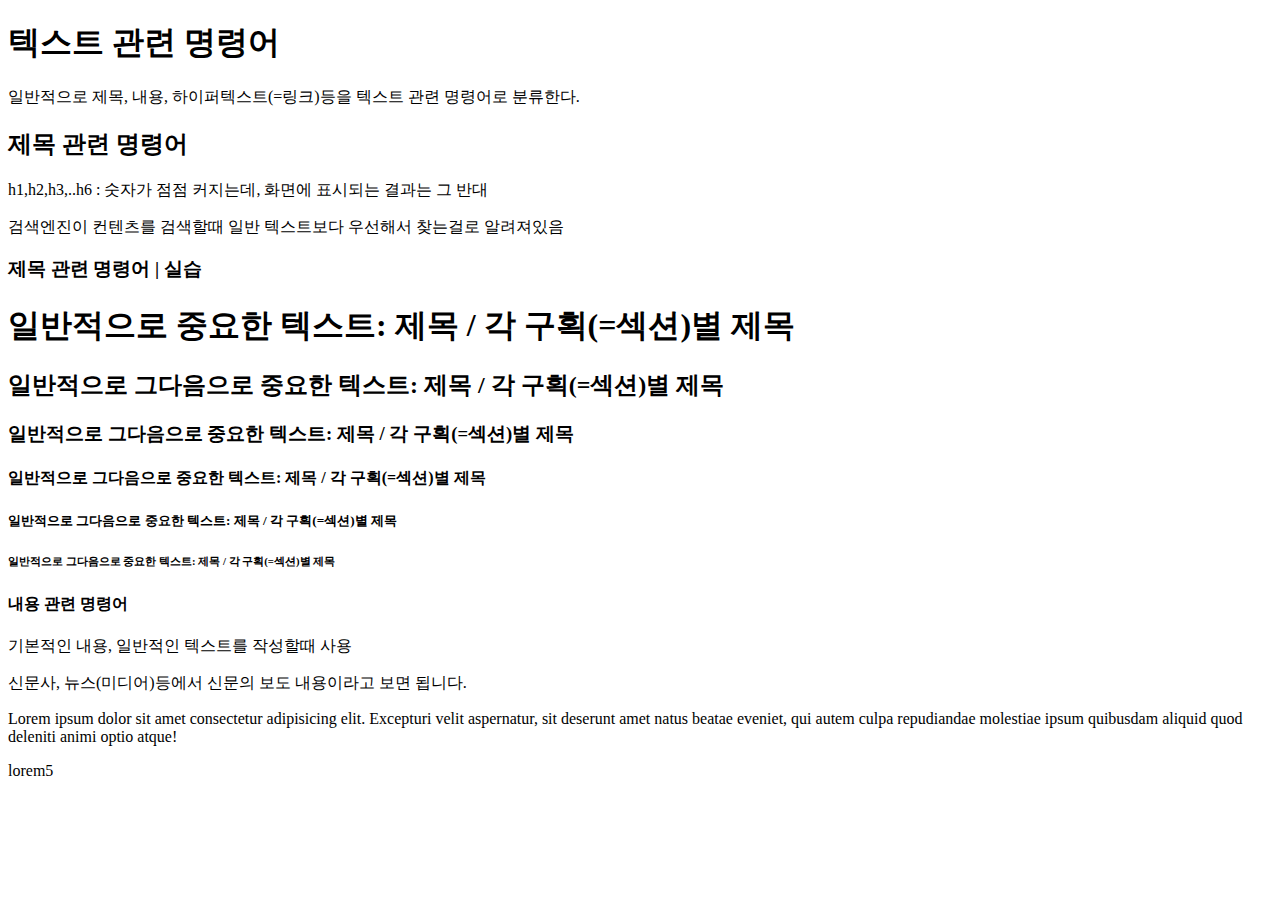
<file: text_tag.html>
<!DOCTYPE html>
<html lang="en">
<head>
    <meta charset="UTF-8">
    <meta name="viewport" content="width=device-width, initial-scale=1.0">
    <title>텍스트 태그</title>
</head>
<body>
    <h1>텍스트 관련 명령어</h1>
    <p>일반적으로 제목, 내용, 하이퍼텍스트(=링크)등을 텍스트 관련 명령어로
        분류한다.
    </p>
    <h2>제목 관련 명령어</h2>
    <p>h1,h2,h3,..h6 : 숫자가 점점 커지는데, 화면에 표시되는 결과는 그 반대</p>
    <p>검색엔진이 컨텐츠를 검색할때 일반 텍스트보다 우선해서 찾는걸로 알려져있음</p>
    
    <h3>제목 관련 명령어 | 실습</h3>
    <h1>일반적으로 중요한 텍스트: 제목 / 각 구획(=섹션)별 제목</h1>
    <h2>일반적으로 그다음으로 중요한 텍스트: 제목 / 각 구획(=섹션)별 제목</h2>
    <h3>일반적으로 그다음으로 중요한 텍스트: 제목 / 각 구획(=섹션)별 제목</h3>
    <h4>일반적으로 그다음으로 중요한 텍스트: 제목 / 각 구획(=섹션)별 제목</h4>
    <h5>일반적으로 그다음으로 중요한 텍스트: 제목 / 각 구획(=섹션)별 제목</h5>
    <h6>일반적으로 그다음으로 중요한 텍스트: 제목 / 각 구획(=섹션)별 제목</h6>

    <h4>내용 관련 명령어</h4>
    <p>기본적인 내용, 일반적인 텍스트를 작성할때 사용</p>
    <p>신문사, 뉴스(미디어)등에서 신문의 보도 내용이라고 보면 됩니다.</p>
    <p>Lorem ipsum dolor sit amet consectetur adipisicing elit. Excepturi velit aspernatur, sit deserunt amet natus beatae eveniet, qui autem culpa repudiandae molestiae ipsum quibusdam aliquid quod deleniti animi optio atque!</p>
    <p>lorem5</p>
</body>
</html>
</file>
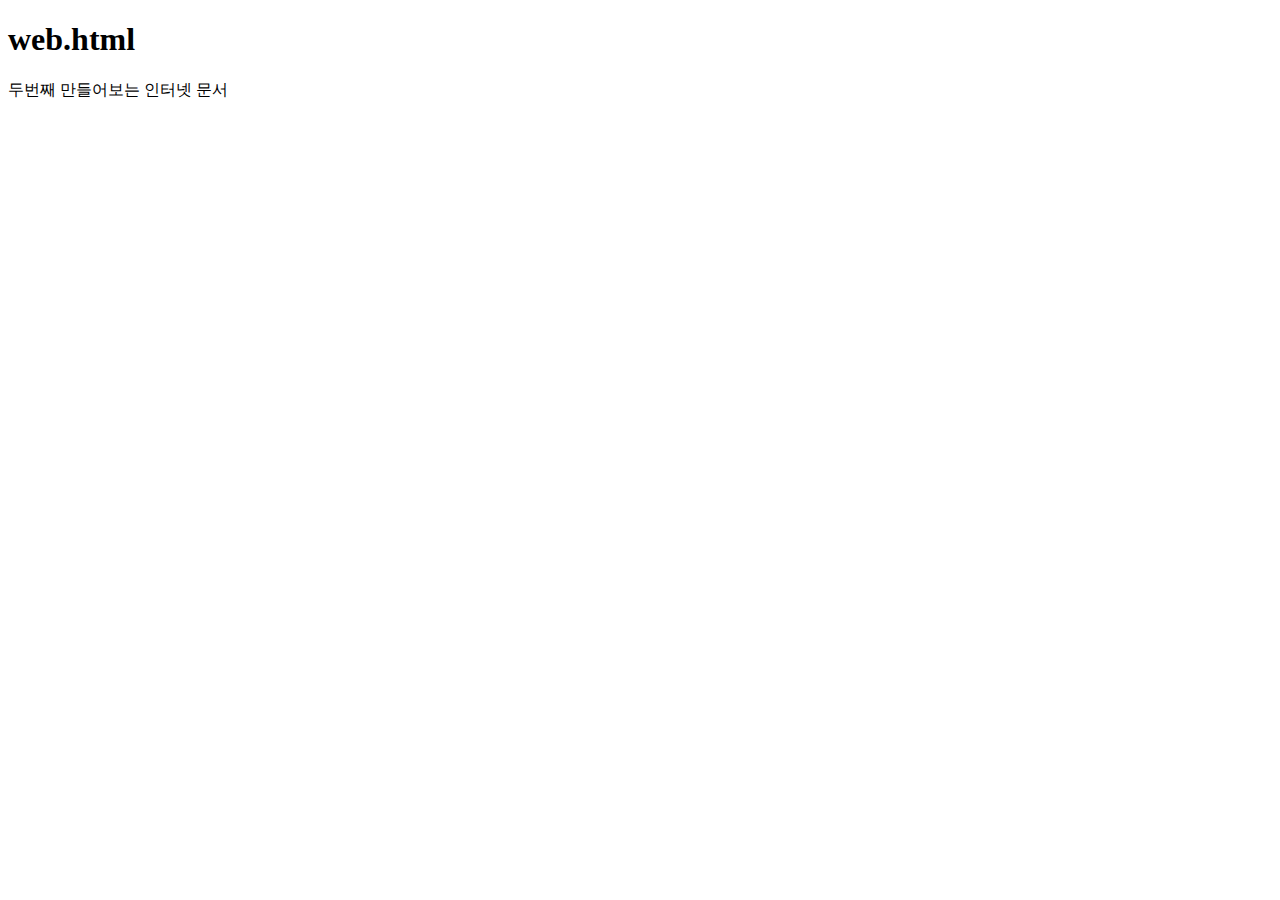
<file: web.html>
<!DOCTYPE html>
<html lang="en">
<head>
    <meta charset="UTF-8">
    <meta name="viewport" content="width=device-width, initial-scale=1.0">
    <title>두번째 문서</title>
</head>
<body>
    <h1>web.html</h1>
    <p>두번째 만들어보는 인터넷 문서</p>
</body>
</html>
</file>
